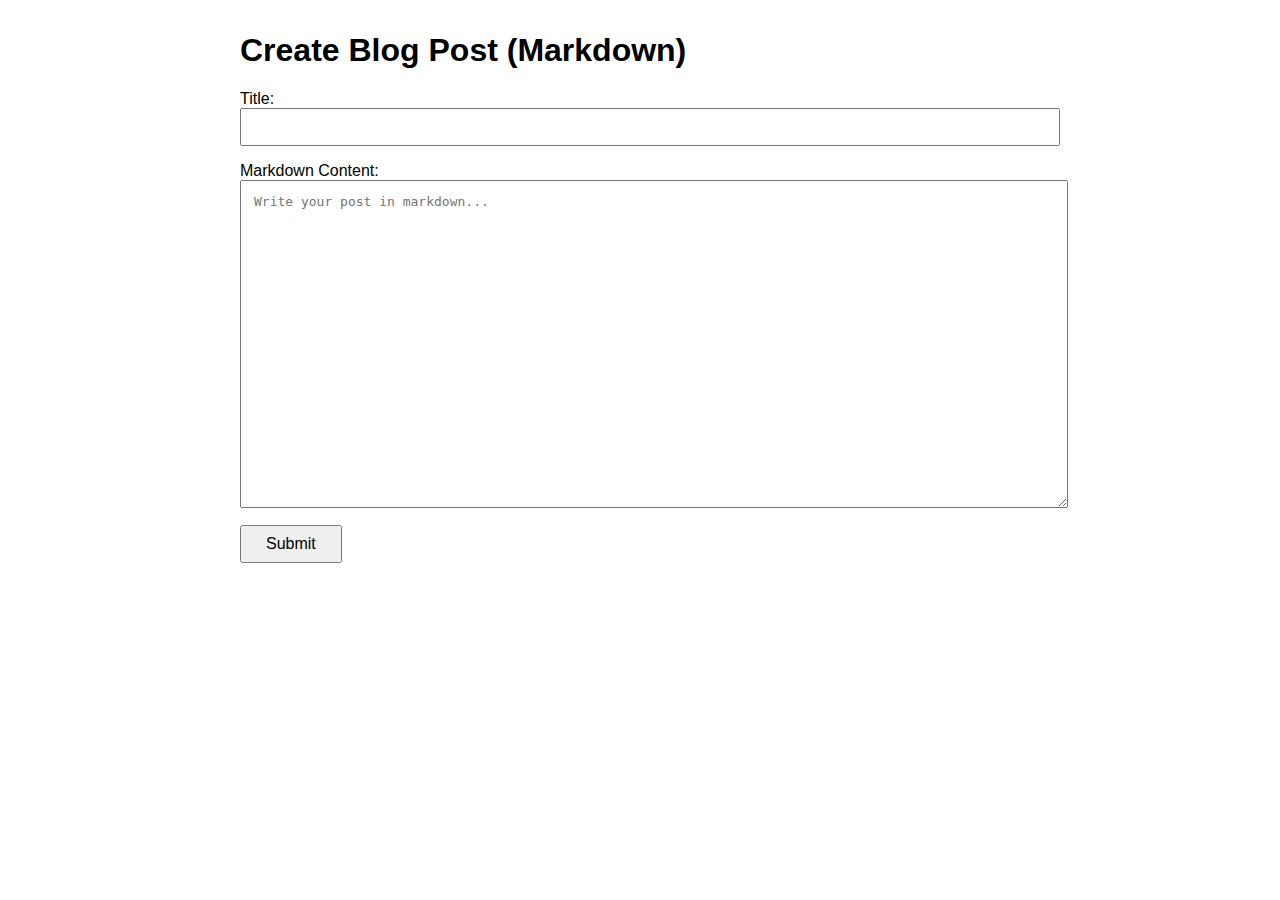
<file: create_blog.html>
<!DOCTYPE html>
<html lang="en">
<head>
  <meta charset="UTF-8">
  <title>Markdown Blog Editor</title>
  <style>
    body {
      font-family: sans-serif;
      max-width: 800px;
      margin: 2em auto;
    }
    textarea {
      width: 100%;
      height: 300px;
      font-family: monospace;
      font-size: 1em;
      padding: 1em;
      margin-bottom: 1em;
    }
    input[type="text"] {
      width: 100%;
      padding: 0.5em;
      font-size: 1em;
      margin-bottom: 1em;
    }
    button {
      padding: 0.5em 1.5em;
      font-size: 1em;
    }
  </style>
</head>
<body>
  <h1>Create Blog Post (Markdown)</h1>
  <form action="/submit_markdown" method="post">
    <label for="title">Title:</label>
    <input type="text" name="title" id="title" required>

    <label for="content">Markdown Content:</label>
    <textarea name="content" id="content" placeholder="Write your post in markdown..." required></textarea>

    <button type="submit">Submit</button>
  </form>
</body>
</html>
</file>
